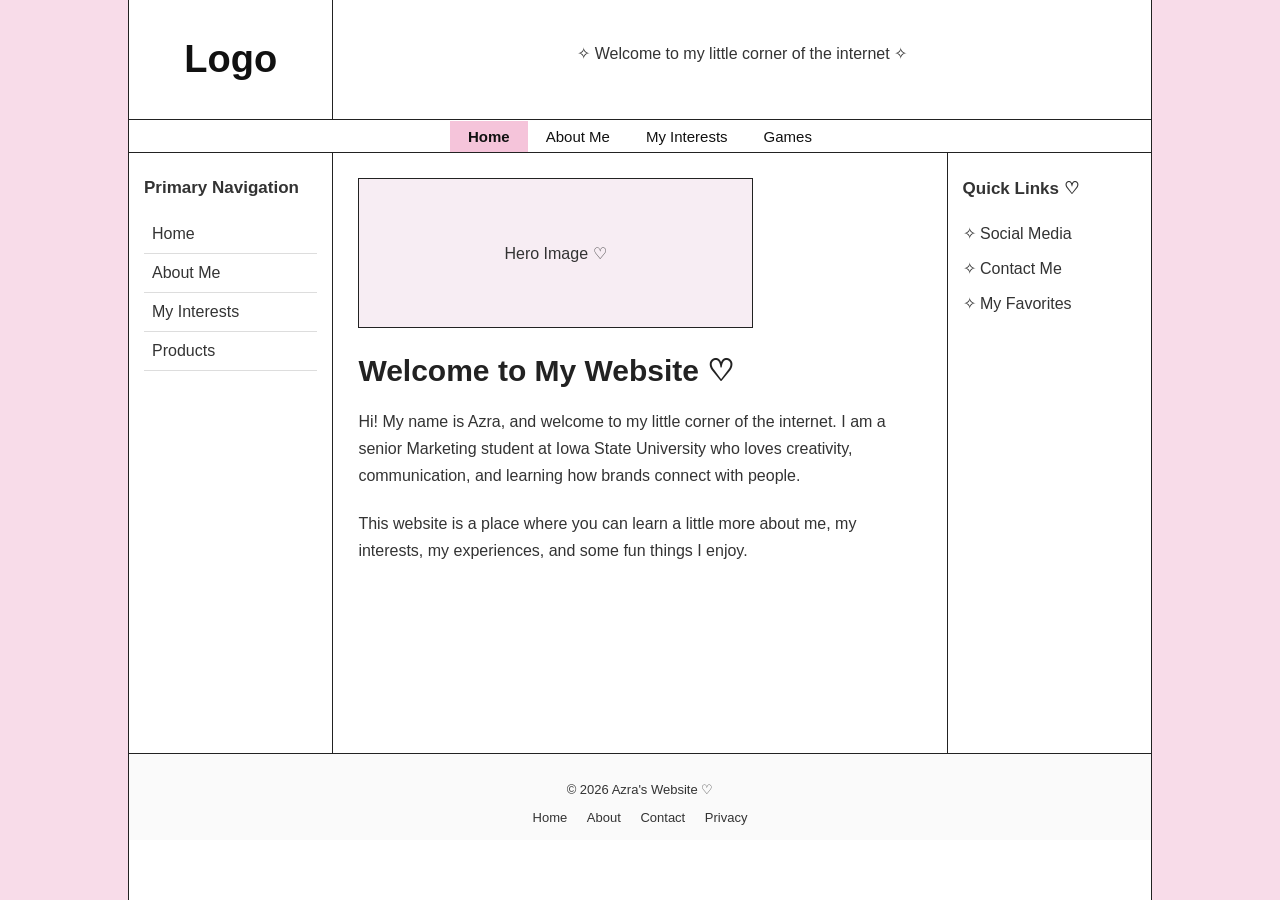
<file: index.html>
<!DOCTYPE html>

<html lang="en">

<head>

    <meta charset="UTF-8">

    <meta name="viewport"
          content="width=device-width, initial-scale=1.0">

    <title>Azra's Website</title>

    <link rel="stylesheet"
          href="css/style.css">

</head>


<body>


    <div class="site-wrapper">


        <!-- HEADER -->

        <header class="site-header">

            <div class="logo">
                Logo
            </div>

            <div class="header-info">

                <p>
                    ✧ Welcome to my little corner of the internet ✧
                </p>

                <!-- Navigation is inserted by JavaScript -->

            </div>

        </header>


        <!-- NAVIGATION -->

        <nav
            id="navigation"
            class="top-navigation">
        </nav>


        <!-- MAIN LAYOUT -->

        <div class="content-layout">


            <!-- LEFT SIDE -->

            <aside class="left-sidebar">

                <h3>
                    Primary Navigation
                </h3>

                <div class="left-navigation">

                    <a href="index.html">
                        Home
                    </a>

                    <a href="about.html">
                        About Me
                    </a>

                    <a href="interests.html">
                        My Interests
                    </a>

                    <a href="games.html">
                        Products
                    </a>

                </div>

            </aside>


            <!-- MAIN CONTENT -->

            <main class="main-content">

                <div class="hero-image">

                    <span>
                        Hero Image ♡
                    </span>

                </div>


                <h1>
                    Welcome to My Website ♡
                </h1>


                <p>
                    Hi! My name is Azra, and welcome to my
                    little corner of the internet. I am a
                    senior Marketing student at Iowa State
                    University who loves creativity,
                    communication, and learning how brands
                    connect with people.
                </p>


                <p>
                    This website is a place where you can
                    learn a little more about me, my
                    interests, my experiences, and some
                    fun things I enjoy.
                </p>

            </main>


            <!-- RIGHT SIDE -->

            <aside class="right-sidebar">

                <div class="sticky-content">

                    <h3>
                        Quick Links ♡
                    </h3>

                    <a href="#">
                        ✧ Social Media
                    </a>

                    <a href="#">
                        ✧ Contact Me
                    </a>

                    <a href="#">
                        ✧ My Favorites
                    </a>

                </div>

            </aside>


        </div>


        <!-- FOOTER -->

        <footer class="site-footer">

            <p>
                © 2026 Azra's Website ♡
            </p>

            <a href="index.html">
                Home
            </a>

            <a href="about.html">
                About
            </a>

            <a href="#">
                Contact
            </a>

            <a href="#">
                Privacy
            </a>

        </footer>


    </div>


    <!-- JAVASCRIPT -->

    <script src="js/navigation.js"></script>

</body>

</html>
</file>
<file: css/style.css>
/* =========================================
   GENERAL PAGE SETTINGS
========================================= */

* {
    box-sizing: border-box;
}

html {
    scroll-behavior: smooth;
}

body {
    margin: 0;
    padding: 0;

    font-family: Arial, Helvetica, sans-serif;

    background: #f8dce9;

    color: #333;
}


/* =========================================
   10% BACKGROUND ON EACH SIDE
========================================= */

/*
    The website itself takes up 80% of the screen.
    The remaining 20% becomes the background:
    
    10% left
    80% website
    10% right
*/

.site-wrapper {
    width: 80%;
    margin: 0 auto;

    min-height: 100vh;

    background: white;

    border-left: 1px solid #222;
    border-right: 1px solid #222;
}


/* =========================================
   HEADER
========================================= */

.site-header {
    display: grid;

    grid-template-columns: 20% 80%;

    min-height: 120px;

    border-bottom: 1px solid #222;
}


/* Logo */

.logo {
    display: flex;

    justify-content: center;
    align-items: center;

    border-right: 1px solid #222;

    font-size: 38px;
    font-weight: bold;

    color: #111;
}


/* Information graphic / description */

.header-info {
    display: flex;

    flex-direction: column;

    justify-content: center;

    text-align: center;

    padding: 15px;
}

.header-info p {
    margin: 0 0 12px;

    font-size: 16px;
}


/* =========================================
   TOP NAVIGATION
========================================= */

.top-navigation {
    border-bottom: 1px solid #222;

    background: #fff;
}

.primary-navigation {
    display: flex;

    justify-content: center;

    align-items: center;

    min-height: 32px;
}

.primary-navigation a {
    padding: 7px 18px;

    color: #111;

    text-decoration: none;

    font-size: 15px;

    transition: 0.2s;
}

.primary-navigation a:hover {
    background: #f5c4da;
}


/* Secondary navigation */

.secondary-navigation {
    display: none;

    justify-content: center;

    align-items: center;

    border-top: 1px solid #222;

    min-height: 28px;

    background: #fafafa;
}

.secondary-navigation.show {
    display: flex;
}

.secondary-navigation a {
    padding: 5px 15px;

    color: #333;

    text-decoration: none;

    font-size: 14px;
}

.secondary-navigation a:hover {
    background: #f5d7e5;
}


/* =========================================
   MAIN PAGE LAYOUT
========================================= */

.content-layout {
    display: grid;

    grid-template-columns:
        20%
        60%
        20%;

    min-height: 600px;
}


/* =========================================
   LEFT NAVIGATION
========================================= */

.left-sidebar {
    border-right: 1px solid #222;

    padding: 25px 15px;
}

.left-sidebar h3 {
    margin-top: 0;

    font-size: 17px;
}

.left-navigation {
    display: flex;

    flex-direction: column;
}

.left-navigation a {
    padding: 10px 8px;

    color: #333;

    text-decoration: none;

    border-bottom: 1px solid #ddd;
}

.left-navigation a:hover {
    background: #f8dce9;
}


/* =========================================
   MAIN CONTENT
========================================= */

.main-content {
    padding: 25px;
}


/* Hero image */

.hero-image {
    width: 70%;

    min-height: 150px;

    margin-bottom: 25px;

    border: 1px solid #222;

    display: flex;

    justify-content: center;

    align-items: center;

    text-align: center;

    background: #f7edf3;
}

.hero-image img {
    width: 100%;

    height: auto;

    display: block;
}


/* Main heading */

.main-content h1 {
    margin-top: 0;

    font-size: 30px;

    color: #222;
}


/* Paragraph */

.main-content p {
    font-size: 16px;

    line-height: 1.7;

    margin-bottom: 20px;
}


/* =========================================
   RIGHT STICKY CONTENT
========================================= */

.right-sidebar {
    border-left: 1px solid #222;

    padding: 25px 15px;
}


/*
    Keeps the right-side information visible
    while scrolling.
*/

.sticky-content {
    position: sticky;

    top: 20px;
}

.sticky-content h3 {
    margin-top: 0;

    font-size: 17px;
}

.sticky-content a {
    display: block;

    padding: 8px 0;

    color: #333;

    text-decoration: none;
}

.sticky-content a:hover {
    color: #d16c9e;
}


/* =========================================
   FOOTER
========================================= */

.site-footer {
    border-top: 1px solid #222;

    padding: 15px;

    text-align: center;

    font-size: 13px;

    background: #fafafa;
}

.site-footer a {
    color: #333;

    margin: 0 8px;

    text-decoration: none;
}

.site-footer a:hover {
    color: #d16c9e;
}


/* =========================================
   ACTIVE NAVIGATION
========================================= */

.active-page {
    background: #f5c4da;

    font-weight: bold;
}


/* =========================================
   BUTTONS
========================================= */

button {
    border: none;

    padding: 10px 18px;

    background: #e99abd;

    color: white;

    border-radius: 20px;

    cursor: pointer;

    font-size: 15px;
}

button:hover {
    background: #d77fa8;
}


/* =========================================
   MOBILE RESPONSIVE DESIGN
========================================= */

@media (max-width: 800px) {

    .site-wrapper {
        width: 95%;
    }

    .site-header {
        grid-template-columns: 1fr;
    }

    .logo {
        min-height: 80px;

        border-right: none;

        border-bottom: 1px solid #222;
    }

    .content-layout {
        grid-template-columns: 1fr;
    }

    .left-sidebar {
        border-right: none;

        border-bottom: 1px solid #222;
    }

    .right-sidebar {
        border-left: none;

        border-top: 1px solid #222;
    }

    .primary-navigation {
        flex-wrap: wrap;
    }

    .hero-image {
        width: 100%;
    }
}
/* =========================================
   ✨ GLITTERY MOUSE FOLLOWER
========================================= */

.sparkle {
    position: fixed;

    pointer-events: none;

    z-index: 99999;

    font-size: 18px;

    color: white;

    text-shadow:
        0 0 5px #ffb6d9,
        0 0 10px #ffb6d9,
        0 0 15px #e8a4ff;

    animation: sparkleFade 1s ease-out forwards;
}

@keyframes sparkleFade {

    0% {
        opacity: 1;

        transform:
            translate(-50%, -50%)
            scale(1.2)
            rotate(0deg);
    }

    50% {
        opacity: 1;

        transform:
            translate(-50%, -50%)
            scale(1)
            rotate(90deg);
    }

    100% {
        opacity: 0;

        transform:
            translate(-50%, -50%)
            scale(0.2)
            rotate(180deg)
            translateY(25px);
    }
}
</file>
